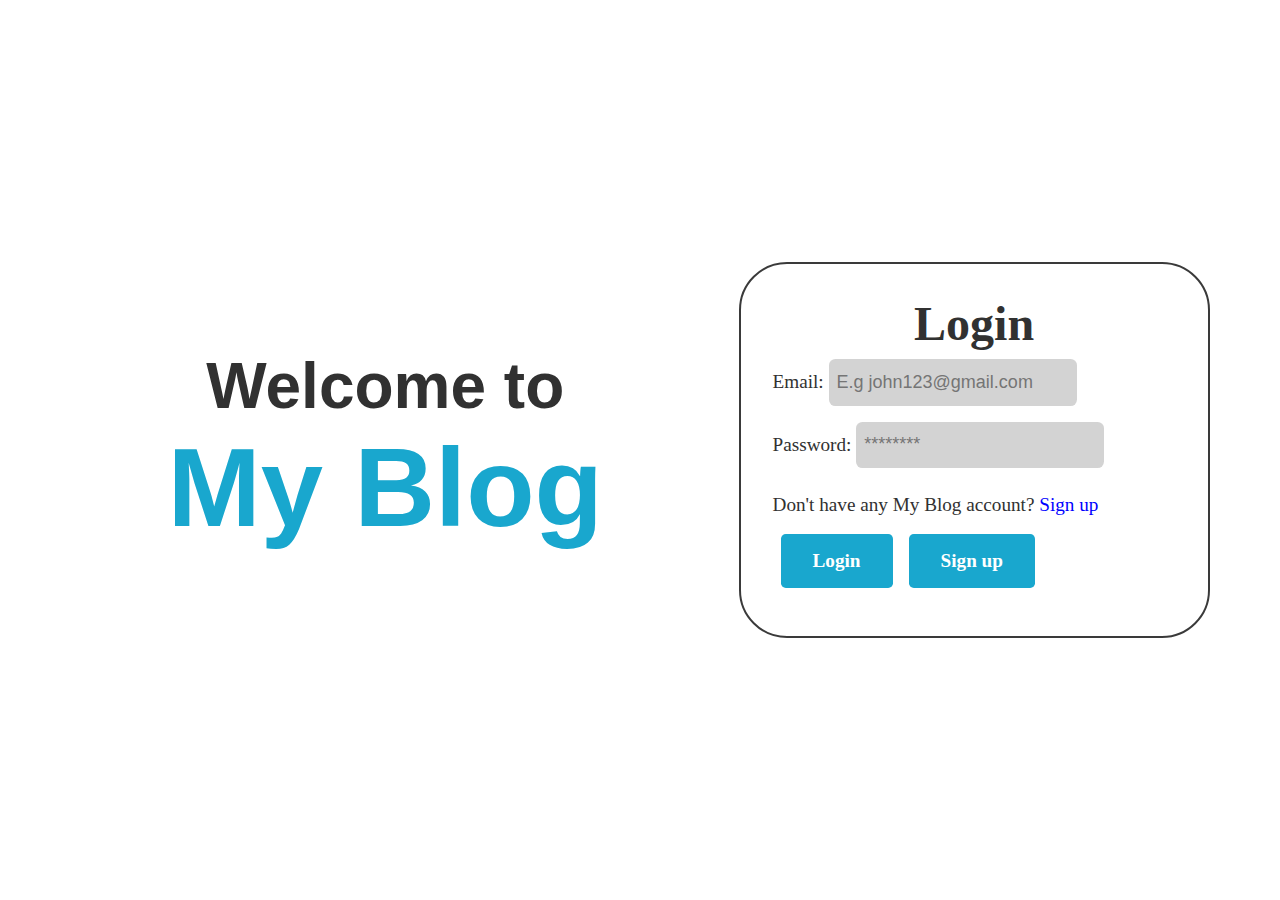
<file: index.html>
<!DOCTYPE html>
<html lang="en">
<head>
    <meta charset="UTF-8">
    <meta http-equiv="X-UA-Compatible" content="IE=edge">
    <meta name="viewport" content="width=device-width, initial-scale=1.0">
    <link rel="stylesheet" href="login.css">
    <title>Blog</title>
</head>
<body>
    <div class="welcome">
        <h2 class="font">Welcome to</h2>
        <h1 class="font" id="main-font">My Blog</h1>
    </div> 
    <div>        
        <form class="login-section">
            <h2 class="login-text">Login</h2>
            <div class="login">
                <div>
                    <label for="email">Email: </label>
                    <input type="email" name="email" id="email" placeholder="E.g john123@gmail.com">
                </div>
                <div>
                    <label for="password">Password: </label>
                    <input type="password" name="password" id="password" placeholder="********">
                </div>
            </div>
            <br>
            <p id="sign-up" class="text">
                Don't have any My Blog account?
                <a href="signup.html">Sign up</a>
            </p>
            <br>
            <div class="buttons">
                <button class="login-btn" id="login" type="button">
                    Login
                </button>
                <button class="login-btn" onclick="openSignup()">
                    Sign up
                </button>
            </div>
            <p id="error-message">

            </p>                
        </form>
    </div>  
    <script src="login.js"></script>
</body>
</html>
</file>
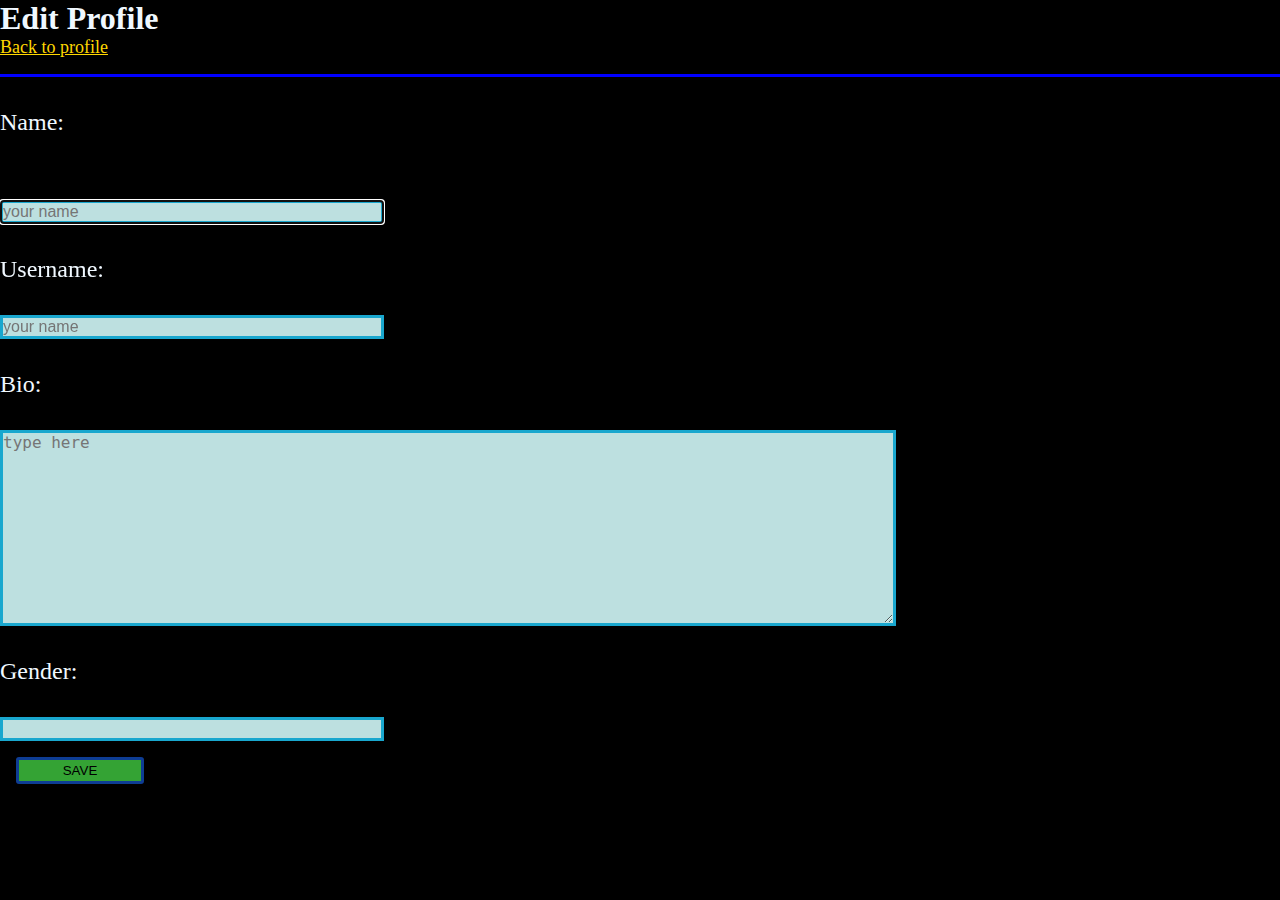
<file: edit.html>
<!DOCTYPE html>
<html lang="en">
<head>
    <meta charset="UTF-8">
    <meta http-equiv="X-UA-Compatible" content="IE=edge">
    <meta name="viewport" content="width=device-width, initial-scale=1.0">
    <title>Document</title>
    <link rel="stylesheet" href="edit.css">
</head>
<body>
    <header>
        <h1>Edit Profile</h1>
        <nav>
            <a href="profile.html">Back to profile</a>
        </nav>
    </header>

    

    <main>
        <form action="" >
            <div>
                <label for="first-name">Name:</label>
                    <p id="unlabelled"></p>
                <input type="text" id="first-name" placeholder="your name" required autofocus autocomplete="name">
                <label for="username">Username:</label>
                <input type="text" id="user-name" placeholder="your name" required>
                <label for="username">Bio:</label>
                <textarea name="bio" id="userBio" cols="30" rows="10" placeholder="type here" required></textarea>
                <label for="username">Gender:</label>
                <input type="text" name="sex" id="gender" list="gender-list">
                    <datalist id="gender-list">
                        <option value="male">
                        <option value="Female">
                        <option value="Other">
                    </datalist>
                                       
                </select>
            </div>

        </form>

        <button type="submit" id="save-edit" onclick="saveDetails()">SAVE</button>
    </main>

    <script src="edit.js" defer></script>
</body>
</html>
</file>
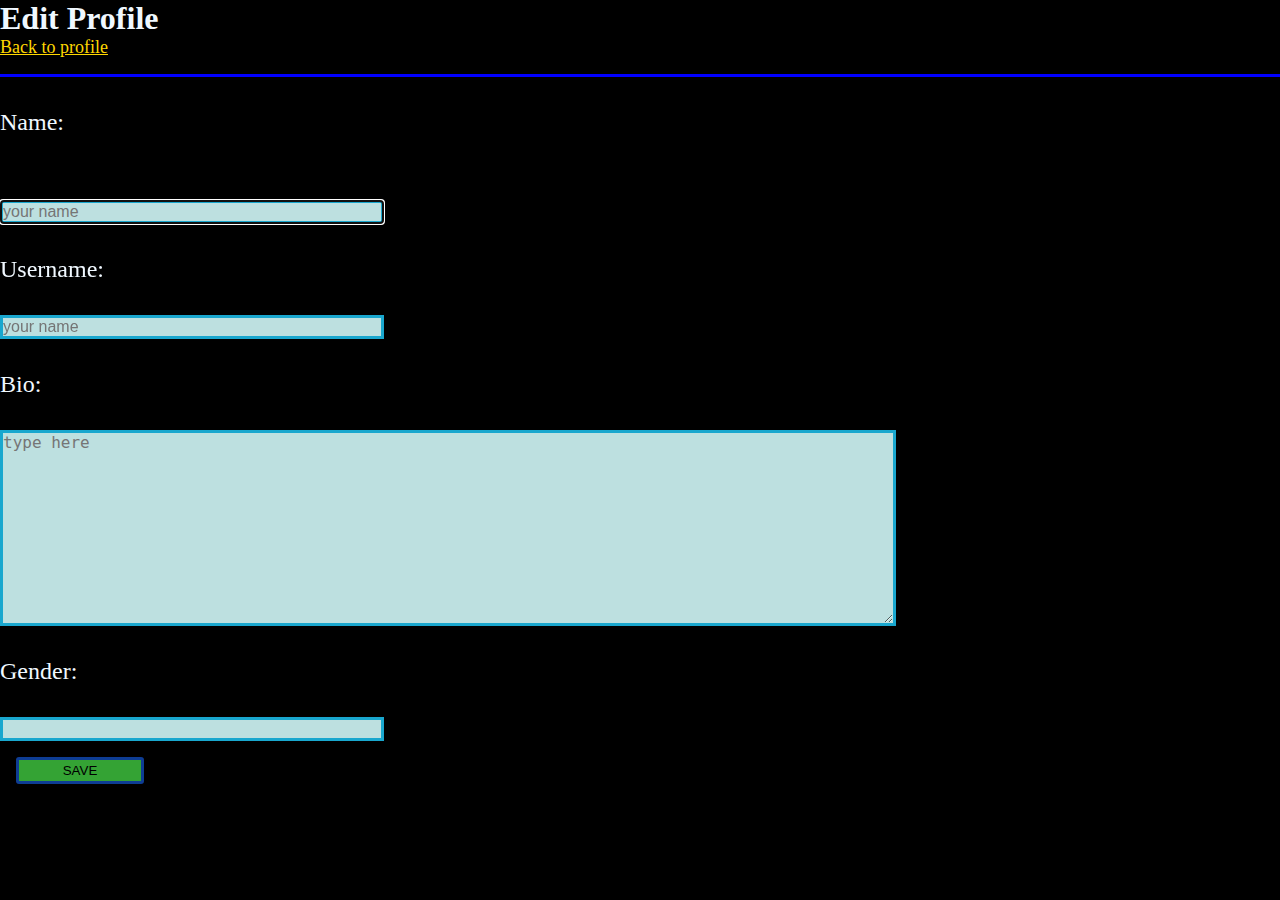
<file: edit1.html>
<!DOCTYPE html>
<html lang="en">
<head>
    <meta charset="UTF-8">
    <meta http-equiv="X-UA-Compatible" content="IE=edge">
    <meta name="viewport" content="width=device-width, initial-scale=1.0">
    <title>Document</title>
    <link rel="stylesheet" href="edit1.css">
</head>
<body>
    <header>
        <h1>Edit Profile</h1>
        <nav>
            <a href="profile1.html">Back to profile</a>
        </nav>
    </header>

    

    <main>
        <form action="" >
            <div>
                <label for="first-name">Name:</label>
                    <p id="unlabelled"></p>
                <input type="text" id="first-name" placeholder="your name" required autofocus autocomplete="name">
                <label for="username">Username:</label>
                <input type="text" id="user-name" placeholder="your name" required>
                <label for="username">Bio:</label>
                <textarea name="bio" id="userBio" cols="30" rows="10" placeholder="type here" required></textarea>
                <label for="username">Gender:</label>
                <input type="text" name="sex" id="gender" list="gender-list">
                    <datalist id="gender-list">
                        <option value="male">
                        <option value="Female">
                        <option value="Other">
                    </datalist>
                                       
                </select>
            </div>

        </form>

        <button type="submit" id="save-edit" onclick="saveDetails()">SAVE</button>
    </main>

    <script src="edit1.js" defer></script>
</body>
</html>
</file>
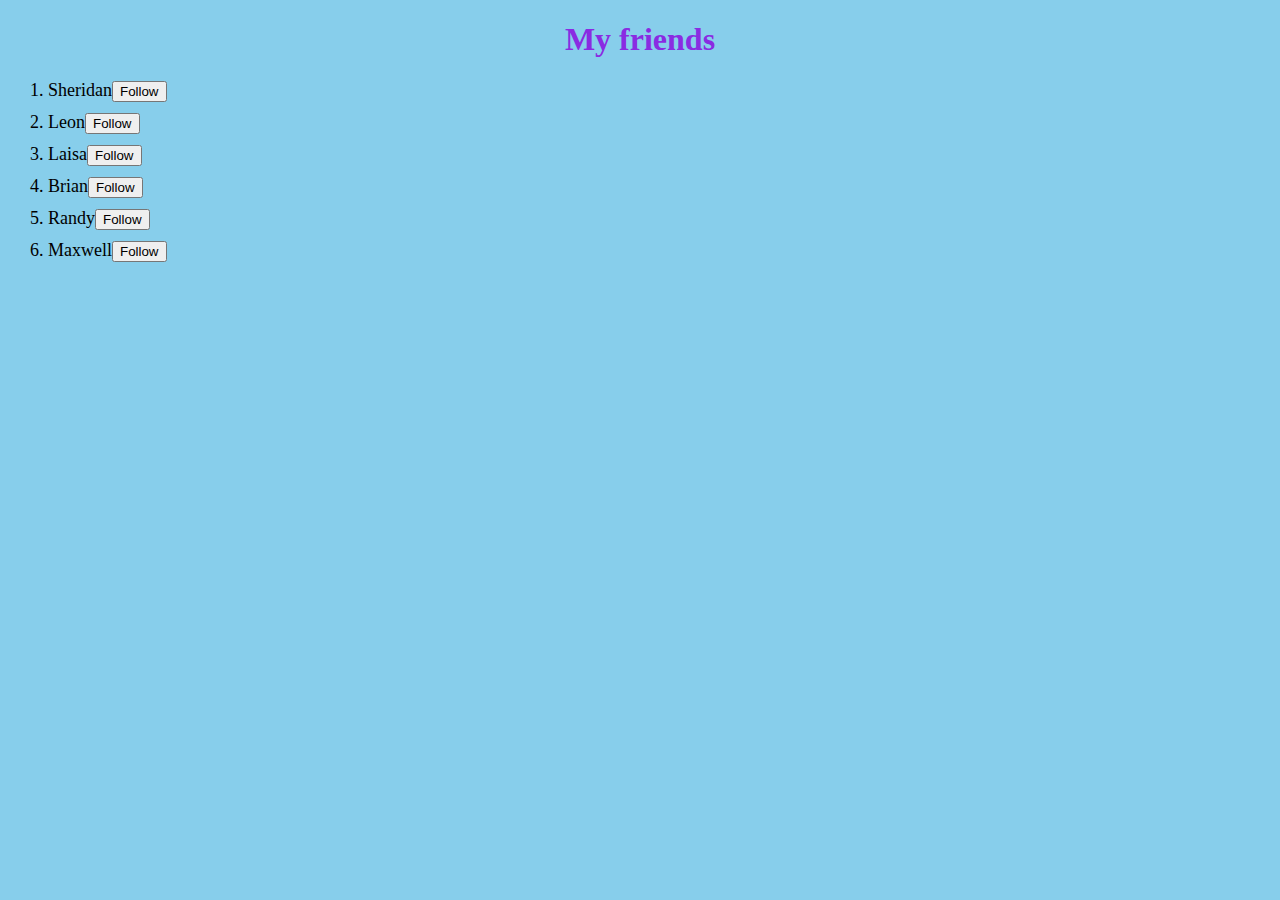
<file: friends.html>
<!DOCTYPE html>
<html lang="en">
<head>
    <meta charset="UTF-8">
    <meta http-equiv="X-UA-Compatible" content="IE=edge">
    <meta name="viewport" content="width=device-width, initial-scale=1.0">
    <title>My friends</title>
    <link rel="stylesheet" href="friends.css">
</head>
<body>

    <h1>My friends</h1>
    <ol>
        <li>Sheridan<button class="followBtn">Follow</button></li>
        <li>Leon<button class="followBtn">Follow</button></li>
        <li>Laisa<button class="followBtn">Follow</button></li>
        <li>Brian<button class="followBtn">Follow</button></li>
        <li>Randy<button class="followBtn">Follow</button></li>
        <li>Maxwell<button class="followBtn">Follow</button></li>
        <!--Add more friends here-->
    </ol>

    <script src="index.js"></script>
</body>
</html>
</file>
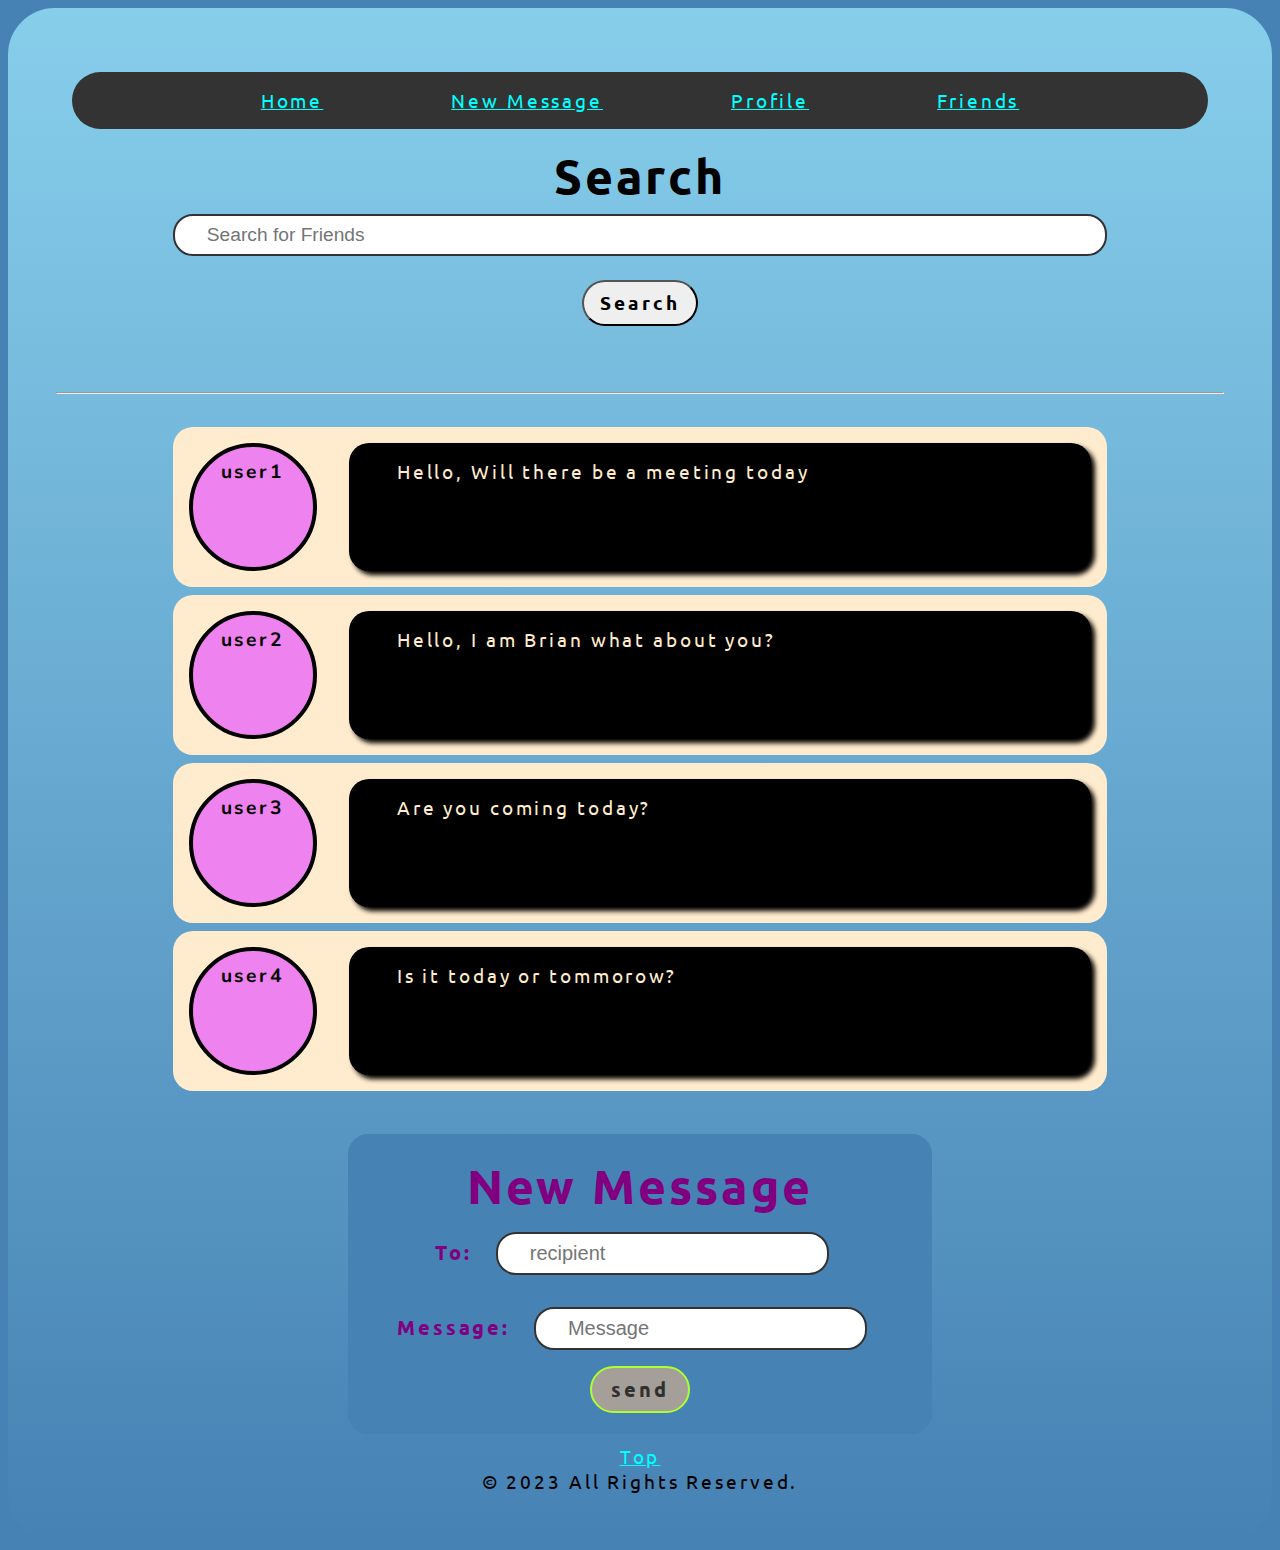
<file: messages.html>
<!DOCTYPE html>
<html lang="en">
<head>
    <meta charset="UTF-8">
    <meta name="author" content="Brian Kinyua">
    <meta http-equiv="X-UA-Compatible" content="IE=edge">
    <meta name="viewport" content="width=device-width, initial-scale=1.0">
    <title>Messages</title>
    <link rel="stylesheet" href="messagestyle.css">
</head>
<body>
    <header>
        <div>
            <nav>
                <ul>
                    <li><a href="home.html">Home</a></li>
                    <li><a href="#new-message">New Message</a></li>
                    <li><a href="profile1.html">Profile</a></li>
                    <li><a href="friends.html">Friends</a></li>
                    
                </ul>
            </nav>
        </div>
        <section class="search">
            <h2>Search</h2>
            <div>
                <input class="search-bar" type="text" name="search" id="search-bar" placeholder="Search for Friends">
            </div>
            
            <div> <button class="search-btn" id="search-btn">Search</button></div>
            <div id="search-msg">Search Result</div>
        </section>

    </header>
    <br><br>
    <hr>
    <br>

    <main>
        <h2 id="unread-meassages"></h2>
        <div id="unread">
            
            <!-- <div class="user"> </div>
            <div id="unread-1" class="unread-messages">
                

            </div>
            <div class="user"> </div>
            <div class="unread-messages">
                

            </div>
            <div class="user"> </div>
            <div class="unread-messages">
            

            </div>
            <div class="user"> </div>
            <div class="unread-messages">
                
            </div> -->
        </div>
        <br>

        
        <section class="messages">
            <h2>New Message</h2>
            <div class="new message" id="new-message">

                <form action="">
                    <div >
                        <label for="recipient"> To:
                            <input class="recipient" type="text" name="recipient" id="recipient" placeholder="recipient">
                        </label>
                    </div>
                    <div>
                        <label for="message"> Message:
                            <input type="text" name="message" id="message" placeholder="Message">
                        </label>
                    </div>
                    <button type="submit">send</button>
                </form>
            </div>
        </section>
    </main>
    <footer>
        <p><a href="#">Top</a></p>
        <p> &copy; 2023    All Rights Reserved.  </p>

    </footer>
    <script src="messages.js"></script>
</body>
</html>
</file>
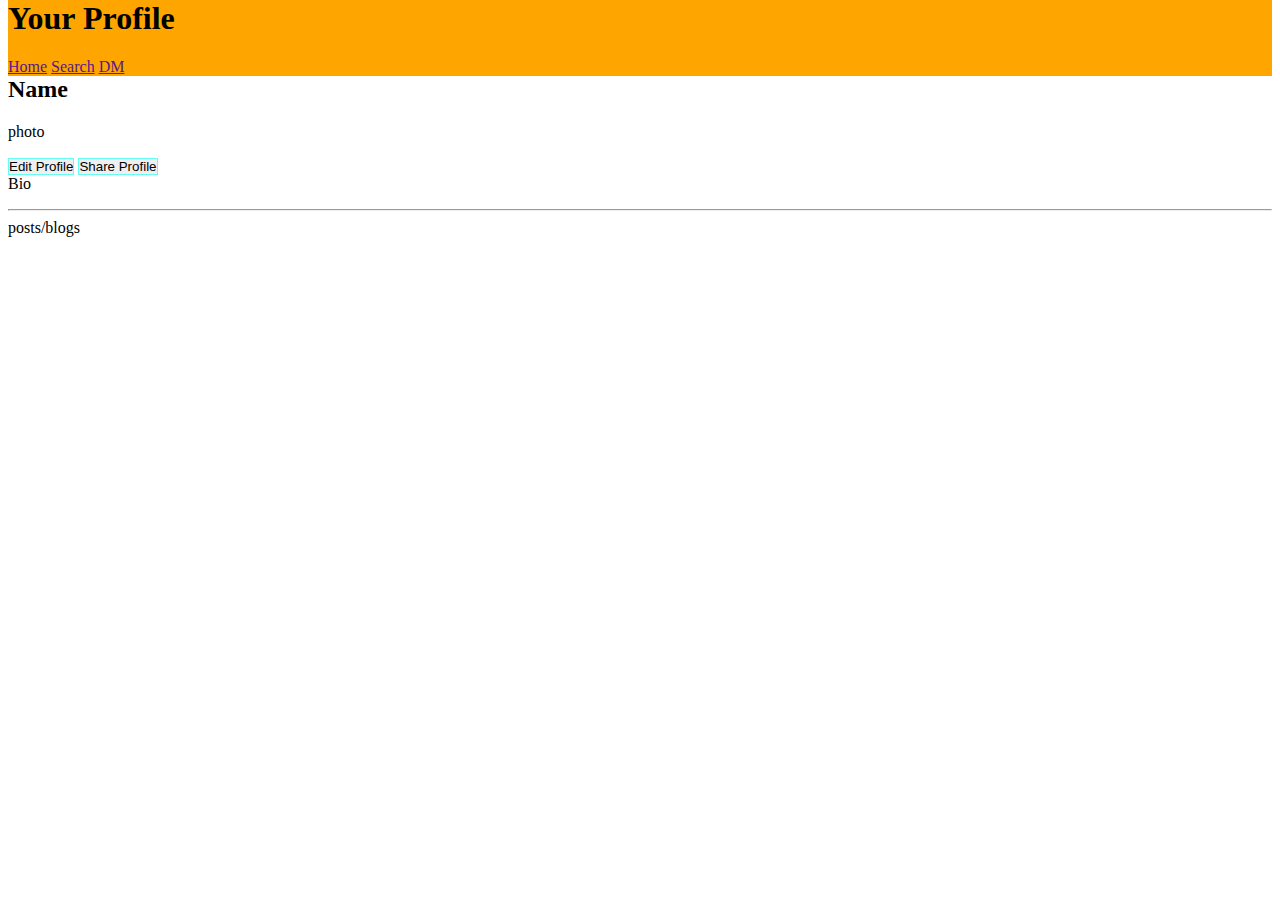
<file: profile.html>
<!DOCTYPE html>
<html lang="en">
<head>
    <meta charset="UTF-8">
    <meta http-equiv="X-UA-Compatible" content="IE=edge">
    <meta name="viewport" content="width=device-width, initial-scale=1.0">
    <title>Document</title>
    <link rel="stylesheet" href="profile.css">
</head>
<body>
    <header>
        <h1>Your Profile</h1>
        <nav>
            <a href="">Home</a>
            <a href="">Search</a>
            <a href="">DM</a>
        </nav>
    </header>
    
    <main>
        <h2 id="username">Name</h2>
        <p>photo</p>
        <button id="editProfile">Edit Profile</button>
        <button id="shareProfile">Share Profile</button>

        <p id="myBio">Bio</p>

        <hr>

        <p>posts/blogs</p>
        
    </main>

    <footer>

    </footer>
</body>
</html>
</file>
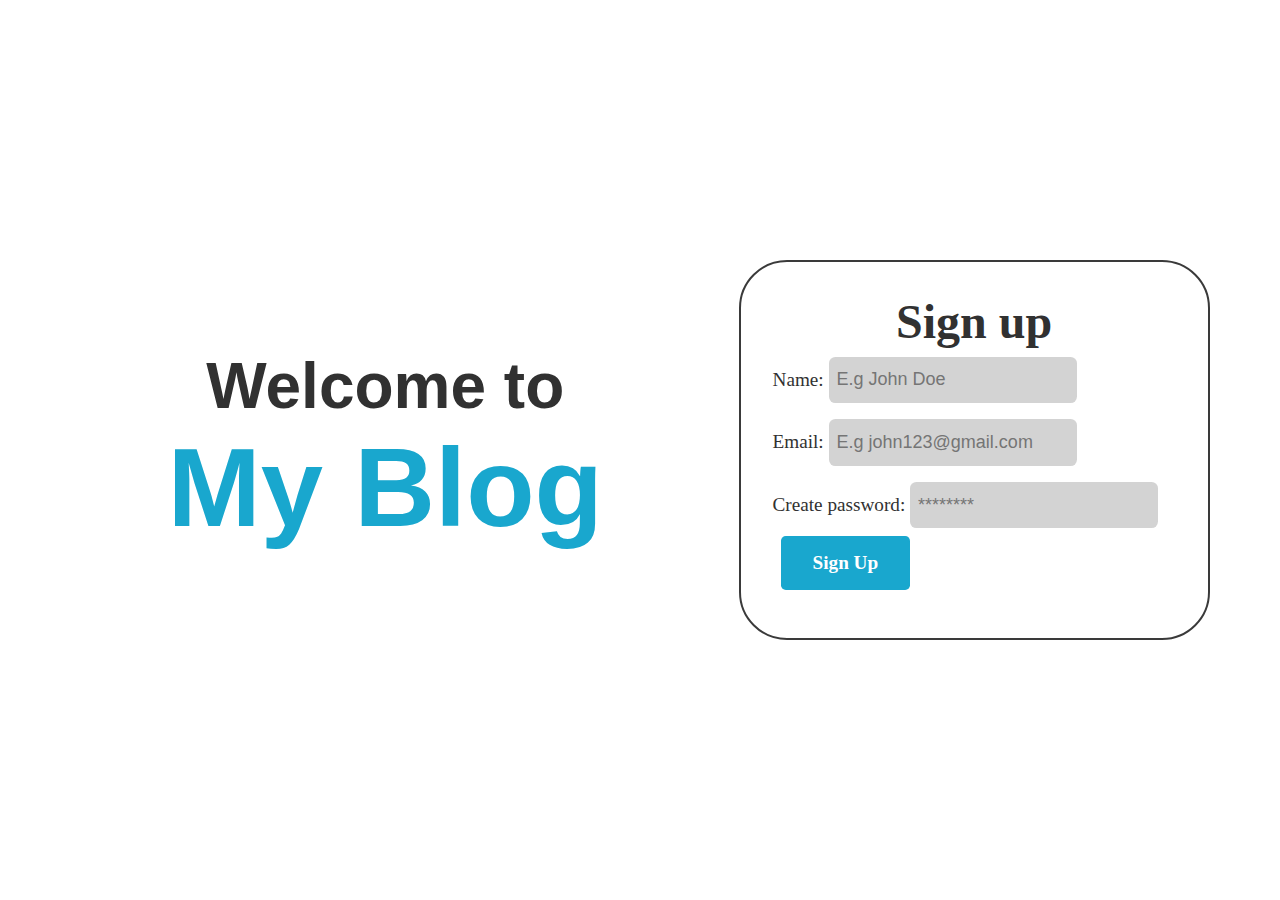
<file: signup.html>
<!DOCTYPE html>
<html lang="en">
<head>
    <meta charset="UTF-8">
    <meta http-equiv="X-UA-Compatible" content="IE=edge">
    <meta name="viewport" content="width=device-width, initial-scale=1.0">
    <link rel="stylesheet" href="login.css">
    <title>Blog</title>
</head>
<body>
    <div class="welcome">
        <h2 class="font">Welcome to</h2>
        <h1 class="font" id="main-font">My Blog</h1>
    </div> 
    <div>        
        <form class="login-section">
            <h2 class="login-text">Sign up</h2>
            <div class="login">
                <div>
                    <label for="name">Name: </label>
                    <input type="name" name="name" id="name" placeholder="E.g John Doe">
                </div>
                <div>
                    <label for="email">Email: </label>
                    <input type="email" name="email" id="email" placeholder="E.g john123@gmail.com">
                </div>
                <div>
                    <label for="password">Create password: </label>
                    <input type="password" name="password" id="password" placeholder="********">
                </div>
            </div>
            <div class="buttons">
                <button class="login-btn" onclick="openIndex()" type="button">
                    Sign Up
                </button>
            </div>
            <p id="error-message">

            </p>                
        </form>
    </div>  
    <script src="login.js"></script>
</body>
</html>
</file>
<file: login.css>
* {
    padding: o;
    box-sizing: border-box;
    margin: 0;
    color:  rgb(49, 49, 49);;
}

body {
    margin: 3rem 1rem;
    min-height: 94vh;
    align-items: start;
    width: 92vw;
    display: flex;
    flex-direction: column;
    justify-content: space-evenly;
    align-items: center;
}
.font {
    font-size: 3rem;
    font-weight: bold;
    font-family: 'Gill Sans', 'Gill Sans MT', Calibri, 'Trebuchet MS', sans-serif;
}


#main-font {
    font-size: 5.6rem;
    font-weight: bolder;
    color: #19A7CE;
    white-space: nowrap;
}

@media screen and (min-width: 768px) {
    body {
        margin: 0 2rem;
        min-height: 100vh;
        display: grid;
        grid-template-columns: 6fr 4fr;
        align-items: center;
        max-width: 100vw;
    }
    .welcome {
        text-align: center;
    }

    .font {
        font-size: 4rem;
        font-weight: bold;
        font-family: 'Gill Sans', 'Gill Sans MT', Calibri, 'Trebuchet MS', sans-serif;
    }
    
    
    #main-font {
        font-size: 7rem;
        font-weight: bolder;
        color: #19A7CE;
        white-space: nowrap;
    }
}

.login-section {
   /*  min-height: 50vh; */
    padding: 2rem;
    border: 2px solid rgb(58, 58, 58);
    border-radius: 3rem;
}

label {
    font-size: larger;
}

.text {
    font-size: larger;
}

.text a{
    text-decoration: none;
    color: blue;
}

input{
    margin: 0.5rem auto;
    border: none;
    padding: 0.8rem 0.5rem;
    background-color: lightgray;
    border-radius: 0.4rem;
    font-size: large;
}
.login-text {
    text-align: center;
    font-size: 3rem;
}

.login-btn {
    margin: auto 0.5rem;
    font-size: 1.2rem;
    font-weight: bold;
    font-family: serif;
    color: white;
    background-color: #19A7CE;
    padding: 1rem 2rem;
    border: none;
    border-radius: 0.3rem;
    text-decoration: none;
    transition-duration: 0.8s;
}
.buttons {
    display: flex;
    flex-direction: row;
}

button {
    cursor: pointer;
}

.login-btn:hover {
    background-color: blue;
}

#error-message {
    padding-top: 1rem;
    color: red;
}
</file>
<file: edit.css>
* {
    margin: 0;
    padding: 0;
    box-sizing: border-box;
}

body {
    background: black;
    color: aliceblue;
}

header {
    border-bottom: 3px solid blue;
    margin-bottom: 2rem;
    padding-bottom: 1rem;
}

a {
    font-size: large;
    color: gold;
}

a:hover {
    opacity: 75%;
}

div {
    display: flex;
    flex-flow: column;
    gap: 2rem;
    font-size: 1.5rem;
}

input {
    border: 3px solid #19a7ce;
    background: rgb(189, 224, 224);
    font-size: 16px;
    width: 30%;
}

textarea {
    background: rgb(189, 224, 224);
    border: 3px solid #19a7ce;
    font-size: 16px;
    width: 70%;
}

select {
    font-size: 16px;
    width: 30%;
}

button {
    border: 3px solid #0e3d94;
    border-radius: 3px;
    background: rgb(52, 163, 52);
    margin: 1rem;
    width: 10%;
    height: 3vh;
}
</file>
<file: edit1.css>
* {
    margin: 0;
    padding: 0;
    box-sizing: border-box;
}

body {
    background: black;
    color: aliceblue;
}

header {
    border-bottom: 3px solid blue;
    margin-bottom: 2rem;
    padding-bottom: 1rem;
}

a {
    font-size: large;
    color: gold;
}

a:hover {
    opacity: 75%;
}

div {
    display: flex;
    flex-flow: column;
    gap: 2rem;
    font-size: 1.5rem;
}

input {
    border: 3px solid #19a7ce;
    background: rgb(189, 224, 224);
    font-size: 16px;
    width: 30%;
}

textarea {
    background: rgb(189, 224, 224);
    border: 3px solid #19a7ce;
    font-size: 16px;
    width: 70%;
}

select {
    font-size: 16px;
    width: 30%;
}

button {
    border: 3px solid #0e3d94;
    border-radius: 3px;
    background: rgb(52, 163, 52);
    margin: 1rem;
    width: 10%;
    height: 3vh;
}
</file>
<file: friends.css>
body {
    background-color: skyblue;
}
h1 {
    color: blueviolet;
    text-align: center;
}
li {
    font-size: 18px;
    margin-bottom: 10px;
}
</file>
<file: messagestyle.css>
@import url('https://fonts.googleapis.com/css2?family=Nunito:wght@300&family=Ubuntu:wght@300&display=swap');

* {
   padding: 0;
    margin: 0;
    box-sizing: border-box;
    
}



html {
   
   font-family: 'Ubuntu', sans-serif;
   scroll-behavior: smooth;
   background-color: steelblue;



}

body {
    padding: 3rem;
    margin: 5px;
    min-width: calc(100vw -50px);
    min-height: 100vh;
    text-align: center;
    font-size: larger;
    letter-spacing: 0.15em;
    border: 3px solid steelblue;
    border-radius: 50px;
    background-image: linear-gradient(skyblue, steelblue);
    
    
}

 header nav ul {
    display: flex;
    flex-direction: row;
    position: sticky;
    top: 0;
    margin: 1rem;
    justify-content: center;
    gap: 10vw;
    background-color: #333;
    padding: 1rem;
    list-style: none;
    border-radius: 50px;


    
 }

 

input {
    padding: 0.5rem 2rem;
    font-size: inherit;
    border: 2px solid #333;
    border-radius: 20px ;
    margin: 1rem;

 }

 a:any-link {
    color: aqua;
 }

 a:hover, a:focus {
   opacity: 0.5;
 }

 button {
   font-family: inherit;
   font-weight: 1000;
   letter-spacing: inherit;

 }


 .search {
    display: flex;
    flex-direction: column;
 }

 .search-bar {
    width: 80%;
    margin: 0.5rem auto;
 }

#search-msg {
   background-color: bisque;
   color: #333;
   border-radius: 10px;
}

.hidden {
   display: none;
}



.messages {
    
    border: 1px solid steelblue;
    background-color: steelblue;
    width: 50%;
    margin: 10px auto;
    border-radius: 20px;
    color: purple;
    font-size: 2rem;
    font-weight: bolder;
    font-size: 1.25rem;
    padding: 1em;
    
    
}

 .newmessage {
    display: flex;
    flex-flow: column wrap;
    row-gap: 1rem;
    align-items: center;
    
 }

 


 .messages button {
    width: 100px;
    font-size: inherit;
    font-family: inherit;
    font-weight: bold;
    color: #303030;
    background-color: rgb(165, 159, 153);
    padding: 0.5rem;
    border: 2px solid greenyellow;
    border-radius: 30px;
    align-content: center;
 }

 

 .unread {
    width: 80%;
    padding: 0.5rem;
    margin: 0.5rem auto;
    display: grid;
    grid-template-columns: 1fr 7fr;
    
    gap: 1rem;
    align-self: center;
    align-content: center;
    justify-content: center;
    background-color: blanchedalmond;
    border-radius: 20px;
    
    color: #333;
 }

 .unread-messages {
    padding: 1rem 3rem;
    margin: 0.5rem;
    display: flex;
    border: #333;
    background-color: black;
    color: blanchedalmond;
    border-radius: 20px;
    box-shadow: 4px 4px 5px black;
 }

 .user {
   background-color: violet;
   width: 10vw;
   height: 10vw;
   padding: 0.75rem;
   margin: 0.5rem;
   border: 4px solid black;
   border-radius: 50%;
   font-family: 'nunito', sans-serif;
   color: black;
   font-weight: bolder;


 }



 .search-btn {
    padding: 0.5rem 1rem;
    margin: 1rem;
    font-size: inherit;
    font-family: inherit;
    border-radius: 30px;
 }

 h2, h3 {
   font-size: 3rem;
 }





 @media screen and (max-width : 578px) {
   html {
      display: flex;
      flex-flow: column nowrap;
      font-size: small;

   }
   body {
      width:calc(100vw - 10px)  ;
      margin: 10px auto;
   }
   h2,h3 {
      font-size: 1rem;
   }
   * {
      font-size: small;
      max-width: 100%;
   }
   input {
      max-width: 80%;
   }
   .unread_messages {
      max-width: 80%;
   }
   .user {
      font-size: 0.15rem;
   }
   
 }


 @media screen and (max-width: 768px) {
   input {
      max-width: 80%;
   }
   
 }
 @media screen and (max-width: 820px) {
   input {
      max-width: 80%;
   }
   
 }
</file>
<file: profile.css>
* {
    margin-top: 0;
    padding: 0;
    box-sizing: border-box;
}

header {
    padding-top: 0;
    background: orange;
    width: 100%;
}

button {
    border: 1px solid #66fcf1;
    background: ;
}
</file>
